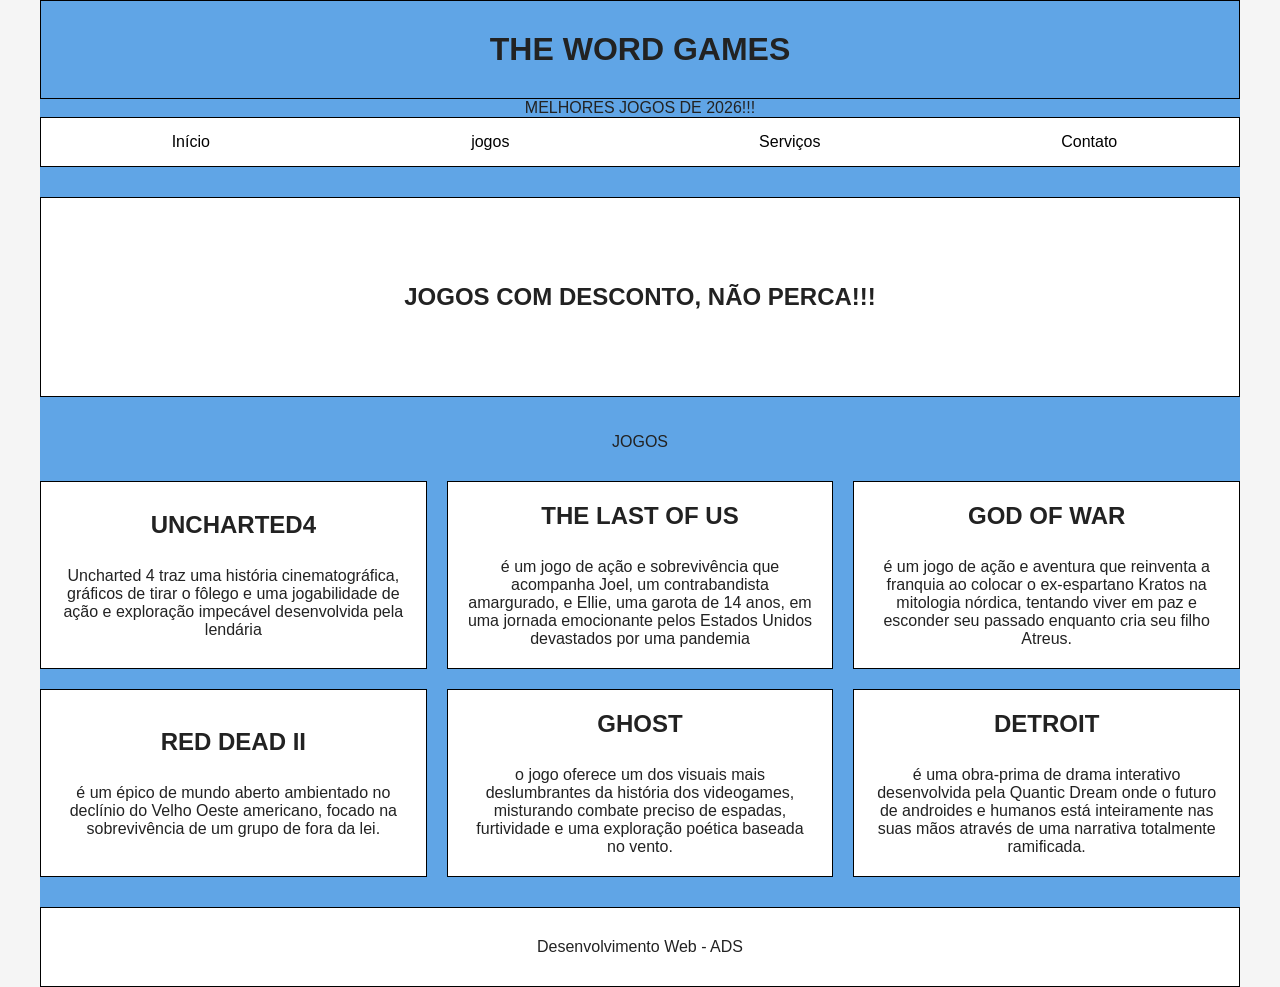
<file: index.html>
<!DOCTYPE html>
<html lang="pt-BR">
<head>
    <meta charset="UTF-8">
    <meta name="viewport" content="width=device-width, initial-scale=1.0">
    <title> THE WORD GAMES</title>
    <link rel="stylesheet" href="style.css">
</head>

<body>

    <div class="container">

        <header>
            <h1>THE WORD GAMES</h1>
        </header>
        <center><p>MELHORES JOGOS DE 2026!!!</p></center>
        <nav>
            <ul>
                <li><a href="https://www.playstation.com/pt-br/ps4/ps4-games/">Início</a></li>
                <li><a href="https://www.eneba.com/br/?srsltid=AU7gw4X74b6vSZkySSOJiM8SBNTzkYYGSHFEtpcil7SWnpke9q4FXIhw">jogos</a></li>
                <li><a href="">Serviços</a></li>
                <li><a href="">Contato</a></li>
            </ul>
        </nav>

        <main>

            <section class="carrossel">
                <h2>JOGOS COM DESCONTO, NÃO PERCA!!!</h2>
            </section>
          <BR></BR><center><P>JOGOS</P></center>             
          <section class="produtos">

                <article class="produto">
                    <h2>UNCHARTED4</h2>
                    <p> <br>Uncharted 4 traz uma história cinematográfica, gráficos de tirar o fôlego e uma jogabilidade de ação e exploração impecável desenvolvida pela lendária</p>
                </article>

                <article class="produto">
                    <h2>THE LAST OF US</h2>
                    <p><br> é um jogo de ação e sobrevivência que acompanha Joel, um contrabandista amargurado, e Ellie, uma garota de 14 anos, em uma jornada emocionante pelos Estados Unidos devastados por uma pandemia</p>
                </article>

                <article class="produto">
                    <h2>GOD OF WAR</h2>
                    <p><br>é um jogo de ação e aventura que reinventa a franquia ao colocar o ex-espartano Kratos na mitologia nórdica, tentando viver em paz e esconder seu passado enquanto cria seu filho Atreus.</p>
                </article>

                <article class="produto">
                <h2>RED DEAD II</h2>
                <p><br>é um épico de mundo aberto ambientado no declínio do Velho Oeste americano, focado na sobrevivência de um grupo de fora da lei.</p>
                </article>

                <article class="produto">
                    <h2>GHOST</h2>
                    <p><br>o jogo oferece um dos visuais mais deslumbrantes da história dos videogames, misturando combate preciso de espadas, furtividade e uma exploração poética baseada no vento.
                    </p>
                </article>

                <article class="produto">
                    <h2>DETROIT</h2>
                    <p><br>é uma obra-prima de drama interativo desenvolvida pela Quantic Dream onde o futuro de androides e humanos está inteiramente nas suas mãos através de uma narrativa totalmente ramificada.</p>
                </article>

            </section>

        </main>

        <footer>
            <p>Desenvolvimento Web - ADS</p>
        </footer>

    </div>

</body>
</html>
</file>
<file: style.css>
/* RESET BÁSICO */
* {
    box-sizing: border-box;
    margin: 0;
    padding: 0;
}

body {
    font-family: Arial, Helvetica, sans-serif;
    background-color: #f5f5f5;
    color: #222;
}

.container {
    max-width: 1200px;
    margin: 0 auto;
    background-color: #60a5e6;
}


header {
    padding: 30px;
    text-align: center;
    background-color: #60a5e6;
    border: 1px solid #000;
}

nav {
    background-color: #ffffff;
    border: 1px solid #000;
}

nav ul {
    list-style: none;
    display: flex;
    flex-wrap: wrap;
}

nav li {
    flex: 1;
}

nav a {
    display: block;
    padding: 15px;
    text-align: center;
    text-decoration: none;
    color: #000;
}

nav a:hover {
    background-color: #000;
    color: #fff;
}

.carrossel {
    min-height: 200px;
    margin-top: 30px;
    border: 1px solid #000;
    background-color: #ffffff;
    display: flex;
    justify-content: center;
    align-items: center;
}

.produtos {
    display: grid;
    grid-template-columns: repeat(3, 1fr);
    gap: 20px;
    margin-top: 30px;
}

.produto {
    min-height: 150px;
    padding: 20px;
    border: 1px solid #000;
    background-color: #ffffff;
    display: flex;
    flex-direction: column;
    justify-content: center;
    align-items: center;
    text-align: center;
    gap: 10px;
}

footer {
    margin-top: 30px;
    padding: 30px;
    text-align: center;
    background-color: #ffffff;
    border: 1px solid #000;
}

@media (max-width: 768px) {
    nav ul {
        flex-direction: column;
    }

    .produtos {
        grid-template-columns: 1fr;
    }
}
</file>
